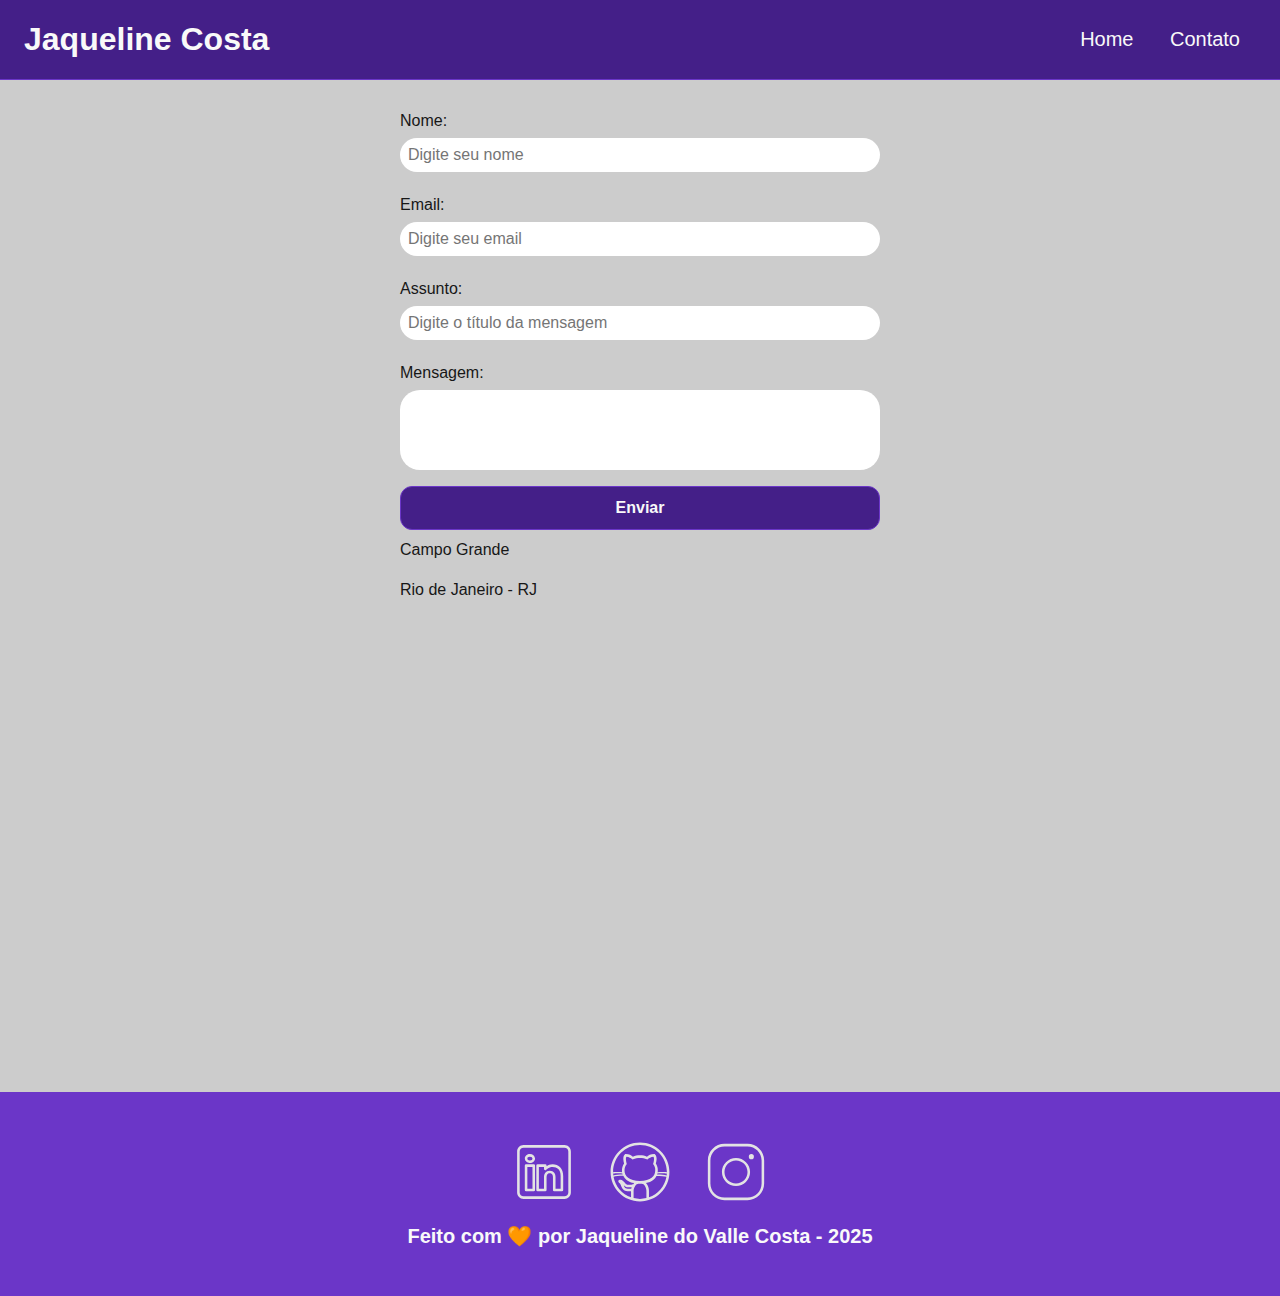
<file: contato.html>
<!DOCTYPE html>
<html lang="pt-br">
	<head>
		<meta charset="UTF-8">
		<meta name="viewport" content="width=device-width, initial-scale=1.0">
		<meta name="description" content="Projeto Portfólio">
		<meta name="author" content="Generation Brasil - Turma 77">
		<meta name="keywords" content="HTML, CSS, JavaScript">
		
		<!-- Link para a Folha de Estilo da Página - CSS -->
    <link rel="stylesheet" href="./assets/css/style.css">

		<title>Meu Perfil</title>
	</head>
	<body>
		<!-- Cabeçalho da Página (header) -->
		<header>

			<!-- Div Conteudo do Cabeçalho -->
			<div id="header_content" class="flex">

				<!-- Titulo do Cabeçalho -->
				<div id="titulo">

					<!-- Seu nome -->
					<h1>Jaqueline Costa</h1>

				</div>

				<!-- Conteudo do Menu da Página (header) -->
				<div id="menu">

					<!-- Menu da Página -->
					<nav>

						<!-- Marcadores não ordenados + links -->
						<ul id="menu">
							<li>
								<a href="index.html">Home</a>
							</li>
							<li>
								<a href="contato.html">Contato</a>
							</li>
						</ul>

					</nav>

				</div>

			</div>

		</header>

		<!-- Seção Principal da Página (main) -->
		<main>

			 <!-- Seção Formulário de Contato e Redes Sociais -->
             <section id="contact" class="flex"> 

                <!-- Seção do Formulário -->
                <form action="#" method="submit" id="formulario">
                    <label for="nome">Nome: </label>
					<input
						id="name"
						type="text"
						name="name"
						placeholder="Digite seu nome"
						required
					/>
					<span id="txtNome"></span>

					<label for="email">Email: </label>
					<input
						id="email"
						type="email"
						name="email"
						placeholder="Digite seu email"
						required
					/>
					<span id="txtEmail"></span>

					<label for="subject">Assunto: </label>
					<input
						id="subject"
						type="text"
						name="subject"
						placeholder="Digite o título da mensagem"
						required
					/>
					<span id="txtSubject"></span>

					<label for="message">Mensagem: </label>
					<textarea
						id="message"
						name="message"
						placeholder="Digite sua mensagem"
						required
					>
					</textarea>

					<button type="submit">Enviar</button>
                 
        
	                </iframe>

					<!-- Seção do Google Maps-->
                </article id="mapa" class="flex_start">
				          <div id="endereço">
							       <p>Campo Grande</p>
								   <p> Rio de Janeiro - RJ</p>

						  </div>
                          <iframe
						           src="https://www.google.com/maps/embed?pb=!1m18!1m12!1m3!1d117621.7526854735!2d-43.55255024999999!3d-22.88828494999999!2m3!1f0!2f0!3f0!3m2!1i1024!2i768!4f13.1!3m3!1m2!1s0x9be17999363715%3A0x46c3f27867ad9332!2sCampo%20Grande%2C%20Rio%20de%20Janeiro%20-%20RJ!5e0!3m2!1spt-BR!2sbr!4v1736360862641!5m2!1spt-BR!2sbr" 
								   width="600" 
								   height="450" 
								   style="border:0;" 
								   allowfullscreen="" 
								   loading="lazy" 
								   referrerpolicy="no-referrer-when-downgrade">
								   
								</iframe>
				
                
            </section>

		</main>

		<!-- Rodapé da Página (footer) -->
<!-- Rodapé da Página (footer) -->
<footer class="flex">

	<!-- Seção de Contato - Redes Sociais-->
	<section id="redes_sociais">

		<a href="https://www.linkedin.com/in/jaqueline-valle/">
			<img src="assets/img/linkedin.svg" alt="LinkedIn" class="social_icon"/>
		</a>
		<a href="https://github.com/Jaquelinevalle">
			<img src="assets/img/github.svg" alt="Github" class="social_icon"/>
		</a>
		<a href="https://www.instagram.com/jaque.valle/">
			<img src="assets/img/instagram.svg" alt="Instagram" class="social_icon"/>
		</a>

	</section>

	<h3>Feito com 🧡 por Jaqueline do Valle Costa - 2025</h3>

</footer>

   <!-- Script JavaScript-->
  <script src="assets/js/script.js"></script>

  </body>
</html>
</file>
<file: assets/css/style.css>
* { 
    margin: 0;
    padding: 0;
    box-sizing: border-box;
    text-decoration: none;
    outline: none;
    font-weight: 400;
    font-family: sans-serif;
}

:root {
    --purple-200: #9a7bd1;
    --purple-500: #6b36c8;
    --purple-800: #441f88;

    --black-800: #171717;

    --gray-200: #cccccc;
    --gray-400: #505861;

    --white: #F9F9F9;

}

html {
    width: 100%;
    height: 100vh;
}

body {
    background: var(--gray-200);
    color: var(--black-800);
}

h1{
    color: var(--white);
    font-size: 2rem;
    font-weight: 700;
}

h2{
    padding: 1rem;
    color: var(--black-800);
    font-size: 1.5rem;
    font-weight: 600;
    text-align: left;
}

h3{
    padding: 1rem;
    color: var(--white);
    font-size: 1.25rem;
    font-weight: 700;
    text-align: center;
}

p{
    font-size: 1rem;
    line-height: 1.5rem;
    text-align: justify;
    padding: 0.5rem 0;
}

/* Definindo as configurações do Flexbox */

.flex {
    display: flex;
    justify-content: center;
    align-items: center;
}

.flex_start {
    display: flex;
    justify-content: flex-start;
}

/* Estilização da Seção Header */

#header_content {
    height: 80px;
    position: sticky;
    top: 0;
    width: 100%;
    justify-content: space-between;
    padding: 24px;
    background-color: var(--purple-800);
    border-bottom: 1px solid var(--purple-500);

}

#menu li {
    display: inline;
    padding: 1rem;
}

#menu li a {
    text-decoration: none;
    color: var(--white);
    font-size: 20px;
}

#menu li a:hover {
    color: var(--purple-200);
    text-decoration: underline;
}

/* Estilização da Seção About */

#about {
    flex-direction: column;
    margin: 2rem auto;
    width: 90%;
}

#conteudo{
    flex-direction: row;
    gap: 2rem;
}

.img_profile{
    width: 200px;
}

/* Estilização da Seção Vídeo */

#video{
    flex-direction: column;
    margin: 2rem auto;
    width: 90%;
}

footer{
    flex-direction: column;
    margin: 0;
    padding: 2rem;
    color: var(--white);
    background-color: var(--purple-500);
    font-weight: bold;
    text-align: center;
}

#redes_sociais {
    display: flex;
    justify-content: space-evenly;
    margin: 1rem 0 0 0;
    width: 320px;
}

.social_icon {
    width: 4rem;
    height: 4rem;
    filter: brightness(0)
            saturate(100%)
            invert(100%)
            sepia(0%)
            saturate(7457%)
            hue-rotate(23deg)
            brightness(95%)
            contrast(87%);
}

.social_icon:hover {
    filter: brightness(0)
            saturate(100%)
            invert(65%)
            sepia(59%)
            saturate(2437%)
            hue-rotate(213deg)
            brightness(86%)
            contrast(88%);
}

#contact{
    flex-direction: row;
    gap: 2rem;
}

form {
    display: flex;
    flex-direction: column;
    width: 480px;
    margin: 2rem 0;
    padding: none;
}

form label {
    font-size: 1rem;
    text-align: left;
    font-weight: 500;
}

form input,
textarea {
    margin: 0.5rem 0 1rem;
    padding: 0.5rem;
    border-radius: 1.25rem;
    border: none;
    width: 100%;
    font-size: 1rem;
}

textarea {
    resize: none;
    height: 5rem;
}

form span{
    margin: 0 0 0.5rem 0.75rem;
    font-size: 0.75rem;
    line-height: 1rem;
    color: red;
}

form button {
    text-align: center;
    padding: 0.75rem 2rem;
    background: var(--purple-800);
    border: 1px solid var(--purple-500);
    color: var(--white);
    border-radius: 0.75rem;
    font-weight: 700;
    font-size: 1rem;
}

form button:hover {
    background: var(--purple-500);
}

#mapa{
    width: 480px;
    flex-direction: column;
    gap: 3rem;
}

#endereco > p{
    font-size: 1rem;
    text-align: justify;
    font-weight: 600;
}
</file>
